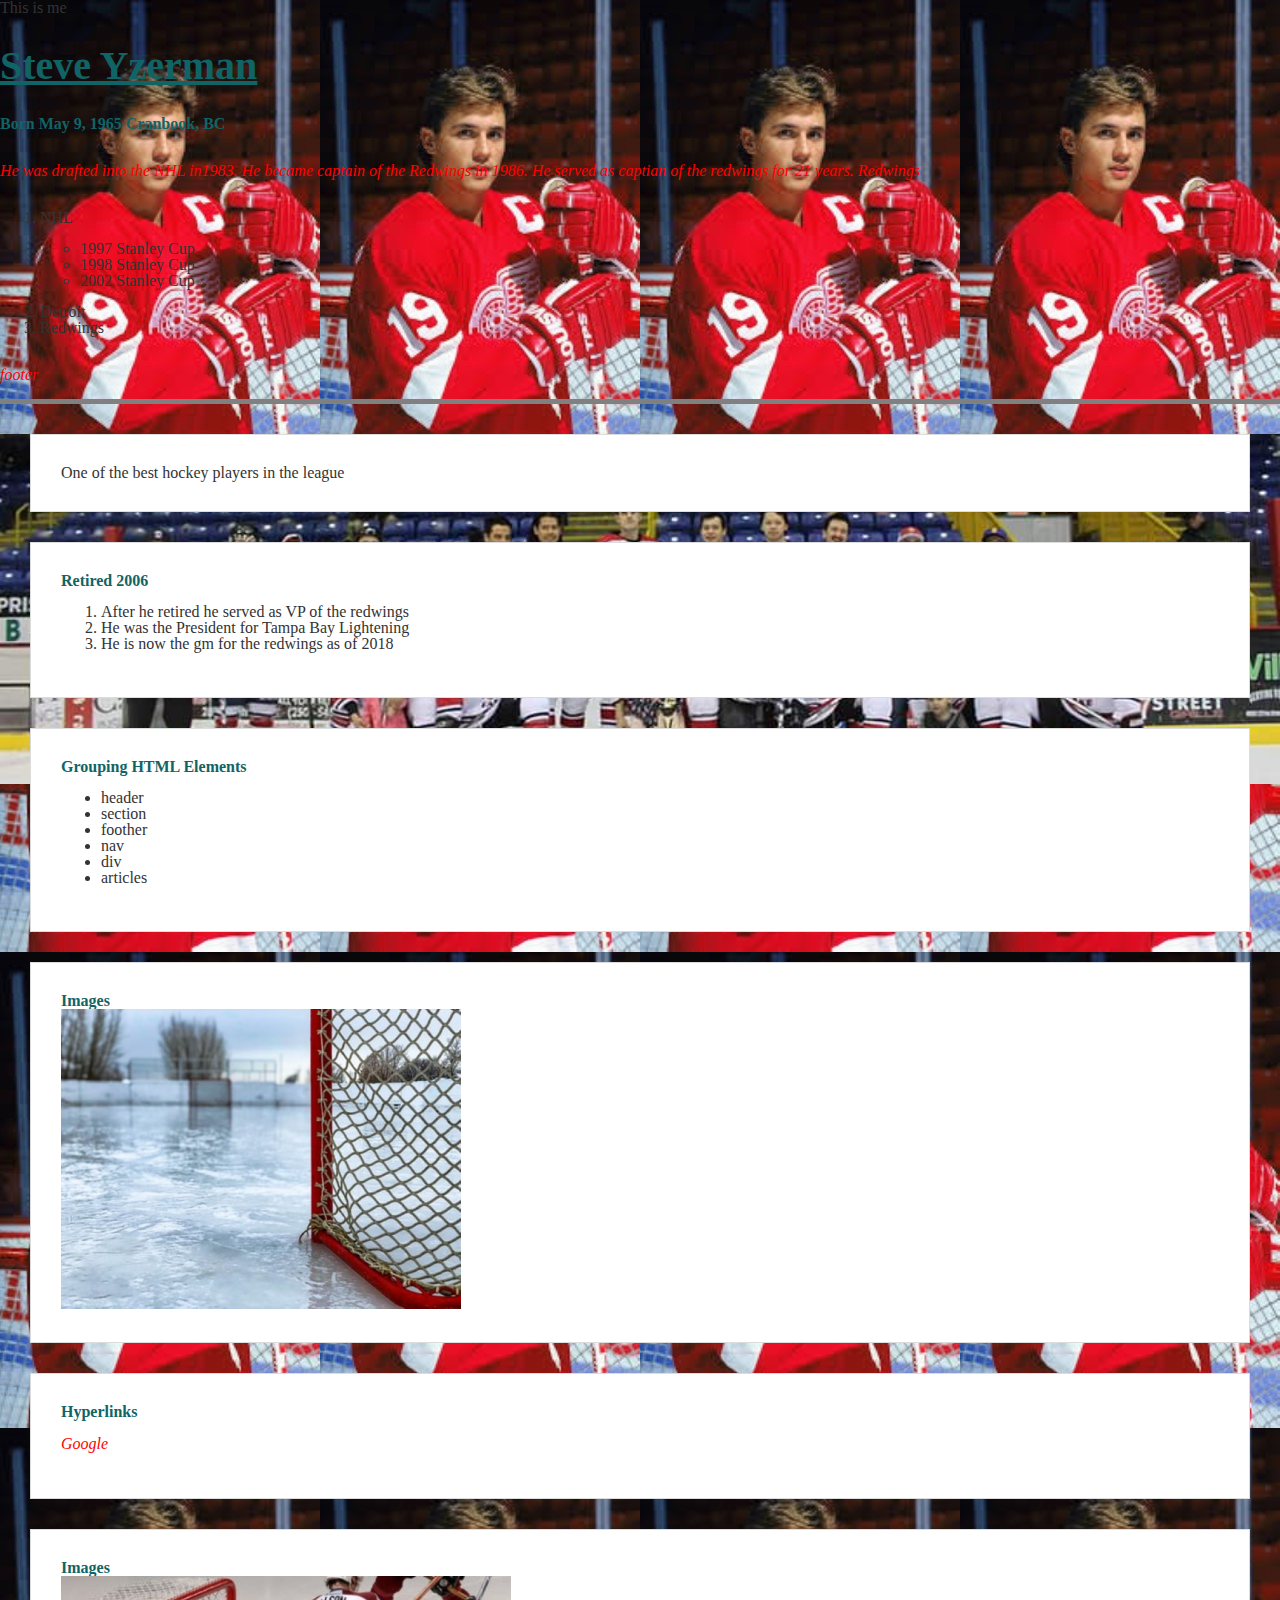
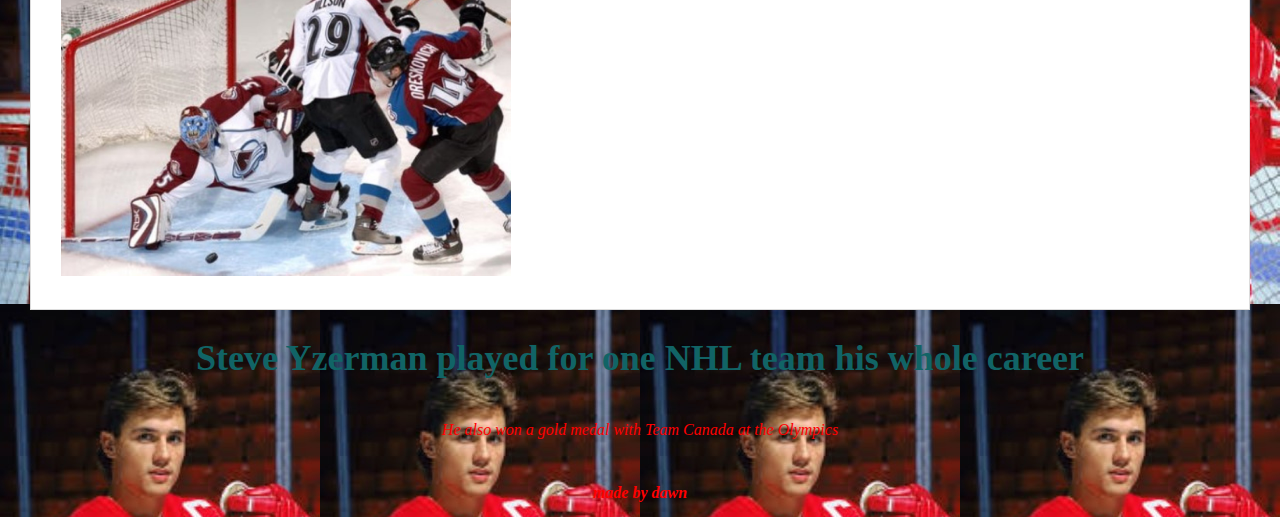
<file: index2.html>
<!DOCTYPE html>
<html lang="en">
  <head> This is me
      <meta charset="utf-8">
      <title>Detroit Redwings</title>
        <link rel="stylesheet" href="style.css">
        <link href="https://fonts.googleapis.com/css?family=Lobster&display=swap" rel="stylesheet">
  </head>
      <!-- This site designed by Dawn Morris -->
      <body>

        <header id="header">
          <h1 class="title"> Steve Yzerman</h1>

          <h2>Born May 9, 1965
      Cranbook, BC</h2>

        <p>He was drafted into the NHL in<a href="https://www.sportsnet.ca/hockey/nhl/big-read-makes-steve-yzerman-nhls-best-gm">1983.</a>
        He became captain of the Redwings in 1986. He served as captian of the redwings for 21 years.
        <em>Redwings</em>
        </p>
          <ol>
            <li>
              NHL
              <ul>
                <li>1997 Stanley Cup</li>
                <li>1998 Stanley Cup</li>
                <li>2002 Stanley Cup</li>

              </ul>
                </li>
                <li>Detroit</li>
                <li>Redwings</li>
          </ol>
      <a href="#footer">footer </a>
    </header>
    <div class="banner"/>
    <div class="container">
      <section>One of the best hockey players in the league
      </section>

      <section>
        <h2>Retired 2006</h2>
            <ol>
              <li>After he retired he served as VP of the redwings</li>
              <li>He was the President for Tampa Bay Lightening</li>
              <li> He is now the gm for the redwings as of 2018</li>
            </ol>
      </section>

      <section>
        <h2>Grouping HTML Elements</h2>
            <ul>
              <li>header</li>
              <li>section</li>
              <li>foother</li>
              <li>nav</li>
              <li>div</li>
              <li>articles</li>
            </ul>
      </section>

      <section>
        <h2>Images</h2>
          <img src="images/hockeylarge.jfif"
          alt="hockey" height="200"/>
        </section>
        <section>
          <h2>Hyperlinks</h2>
          <a href="https://en.wikipedia.org/wiki/Steve_Yzerman">Google</a>
        </section>

        <section>
          <h3>Images</h3>
            <img src="images/hockeymdm.jpeg"
            alt="hockey game" height="200"/>
        </section>

      </div class>
        <footer id="footer">
      <h1>Steve Yzerman played for one NHL team his whole career</h1>

        <p>He also won  a gold medal with Team Canada at the Olympics</p>
          <a href="#header"></a>
        <p>
          <strong>made by dawn</strong>

        </p>

        </footer>
  </body>

</html>
</file>
<file: style.css>
/* Website Styles*/
*{
  font-size: 100%;
  margin: 0;
  line-height: 1;
  box-sizing: border-box;
  }
body {
  background-color: grey;
  /* font-family: 'Bitter', serif; */
font-family: 'Noto Serif SC', serif;
  color:#333333;
  background-image: url(images/steve.jfif);
}

 header,
 section,
 footer{
 paddding: 30 px;
}
h1,h2,h3{
  color: #116466;
  font-size=36px;
}
h1{
  font-size: 36px;
  text-align: center;
  margin: 30px 0;
}
header{
border-bottom: 5px solid grey;
}
.banner{
  height: 350px;
  background-image: url(images/bglhockeyteam.jpg);
  background-size: cover;
  background-position: center;
}
.container {
  margin: 0 auto;
}

header h1{
  text-align: left;
}

section{
border: 1px solid gainsboro;
background-color: white;
margin: 30px;
padding: 30px;
}
footer{
  color: Maroon;
}

p, a{
  color: red;
  font-style: italic;
  line-height: 3;
  margin: 15px 0;
}
footer{
  text-align: center;
}
 a:link,
 a:focus,
 a:active{
   color: red;
   text-decoration: none;
 }
 a:hover {
   text-decoration: underline;
 }
 a:visted {
   color: grey;
 }
 img{
   height: 300px;
}
 ul,ol{
   margin: 15px 0;
 }
.title{
  font-size: 40px;
  text-decoration: underline;
}
</file>
